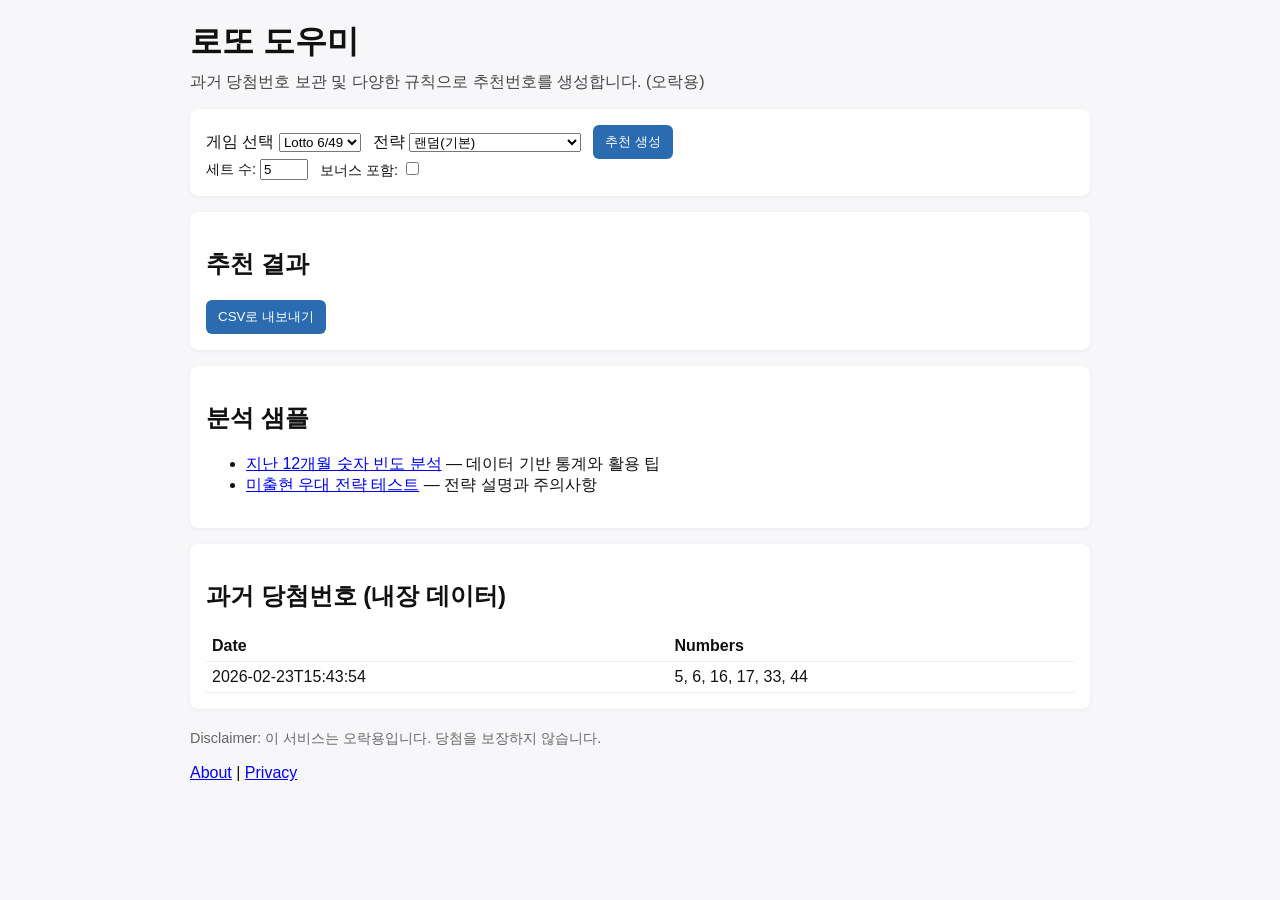
<file: web-lotto/index.html>
<!doctype html>
<html lang="ko">
<head>
  <meta charset="utf-8">
  <meta name="viewport" content="width=device-width,initial-scale=1">
  <title>로또 도우미 — 과거 당첨 + 추천 생성기</title>
  <link rel="stylesheet" href="styles.css">
  <link rel="icon" href="/favicon.png" sizes="64x64">
  <meta name="description" content="로또 도우미 - 과거 당첨번호와 다양한 전략으로 추천번호를 생성하는 교육/오락용 도구">
  <meta property="og:title" content="로또 도우미 - 로또 추천 생성기">
  <meta property="og:description" content="과거 당첨번호 아카이브와 빈도/미출현/균형 전략을 제공하는 간단한 로또 도우미">
</head>
<body>
  <main class="container">
    <h1>로또 도우미</h1>
    <p class="lead">과거 당첨번호 보관 및 다양한 규칙으로 추천번호를 생성합니다. (오락용)</p>

    <section id="controls" class="card">
      <div class="row">
        <label>게임 선택
          <select id="gameSelect">
            <option value="649">Lotto 6/49</option>
            <option value="max">Lotto Max</option>
          </select>
        </label>
        <label>전략
          <select id="strategy">
            <option value="random">랜덤(기본)</option>
            <option value="freq">빈도 기반 (최근빈도 우대)</option>
            <option value="cold">미출현 우대 (최근 미출현)</option>
            <option value="balanced">짝수/홀수 균형</option>
          </select>
        </label>
        <button id="genBtn">추천 생성</button>
      </div>
      <div class="row small">
        <label>세트 수: <input id="count" type="number" min="1" max="20" value="5"></label>
        <label>보너스 포함: <input id="bonus" type="checkbox"></label>
      </div>
    </section>

    <section id="results" class="card">
      <h2>추천 결과</h2>
      <div id="output"></div>
      <button id="exportCsv">CSV로 내보내기</button>
    </section>

    <section class="card"><h2>분석 샘플</h2><ul><li><a href="/analysis/analysis1.html">지난 12개월 숫자 빈도 분석</a> — 데이터 기반 통계와 활용 팁</li><li><a href="/analysis/analysis2.html">미출현 우대 전략 테스트</a> — 전략 설명과 주의사항</li></ul></section>

    <section id="history" class="card">
      <h2>과거 당첨번호 (내장 데이터)</h2>
      <div id="historyTable"></div>
    </section>

    <footer>
      <p>Disclaimer: 이 서비스는 오락용입니다. 당첨을 보장하지 않습니다.</p>
    </footer>
  <p><a href="about.html">About</a> | <a href="privacy.html">Privacy</a></p>
</main>
  <script src="app.js"></script>
</body>
</html>
</file>
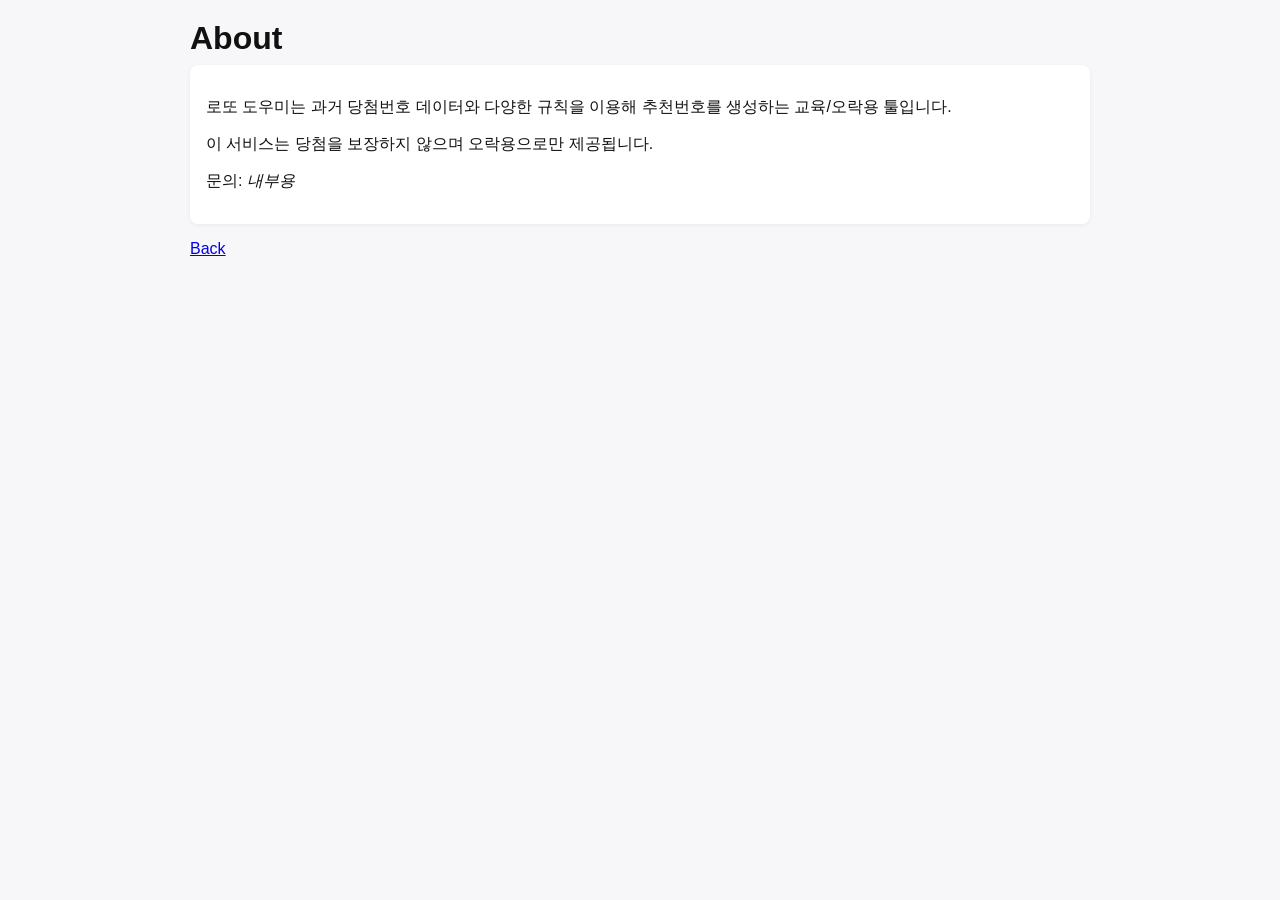
<file: web-lotto/about.html>
<!doctype html>
<html lang="ko"><head><meta charset="utf-8"><meta name="viewport" content="width=device-width,initial-scale=1"><title>About - 로또 도우미</title>
<link rel="stylesheet" href="styles.css"></head><body><main class="container"><h1>About</h1>
<div class="card"><p>로또 도우미는 과거 당첨번호 데이터와 다양한 규칙을 이용해 추천번호를 생성하는 교육/오락용 툴입니다.</p>
<p>이 서비스는 당첨을 보장하지 않으며 오락용으로만 제공됩니다.</p>
<p>문의: <em>내부용</em></p></div>
<p><a href="index.html">Back</a></p></main></body></html>
</file>
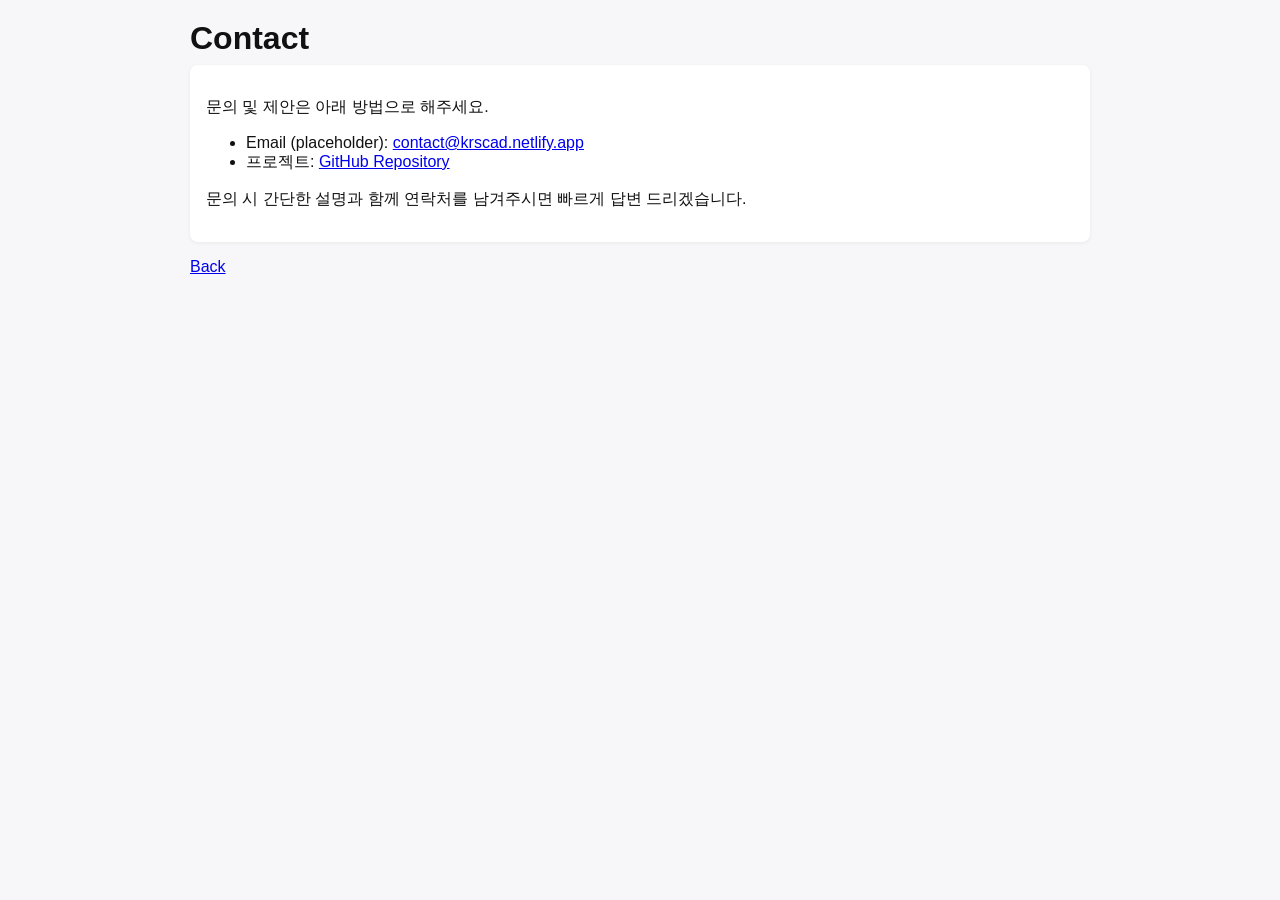
<file: web-lotto/contact.html>
<!doctype html>
<html lang="ko">
<head>
  <meta charset="utf-8">
  <meta name="viewport" content="width=device-width,initial-scale=1">
  <title>Contact - 로또 도우미</title>
  <link rel="stylesheet" href="styles.css">
</head>
<body>
  <main class="container">
    <h1>Contact</h1>
    <div class="card">
      <p>문의 및 제안은 아래 방법으로 해주세요.</p>
      <ul>
        <li>Email (placeholder): <a href="mailto:contact@krscad.netlify.app">contact@krscad.netlify.app</a></li>
        <li>프로젝트: <a href="https://github.com/sj/sj-web-lotto" target="_blank">GitHub Repository</a></li>
      </ul>
      <p>문의 시 간단한 설명과 함께 연락처를 남겨주시면 빠르게 답변 드리겠습니다.</p>
    </div>
    <p><a href="/index.html">Back</a></p>
  </main>
</body>
</html>
</file>
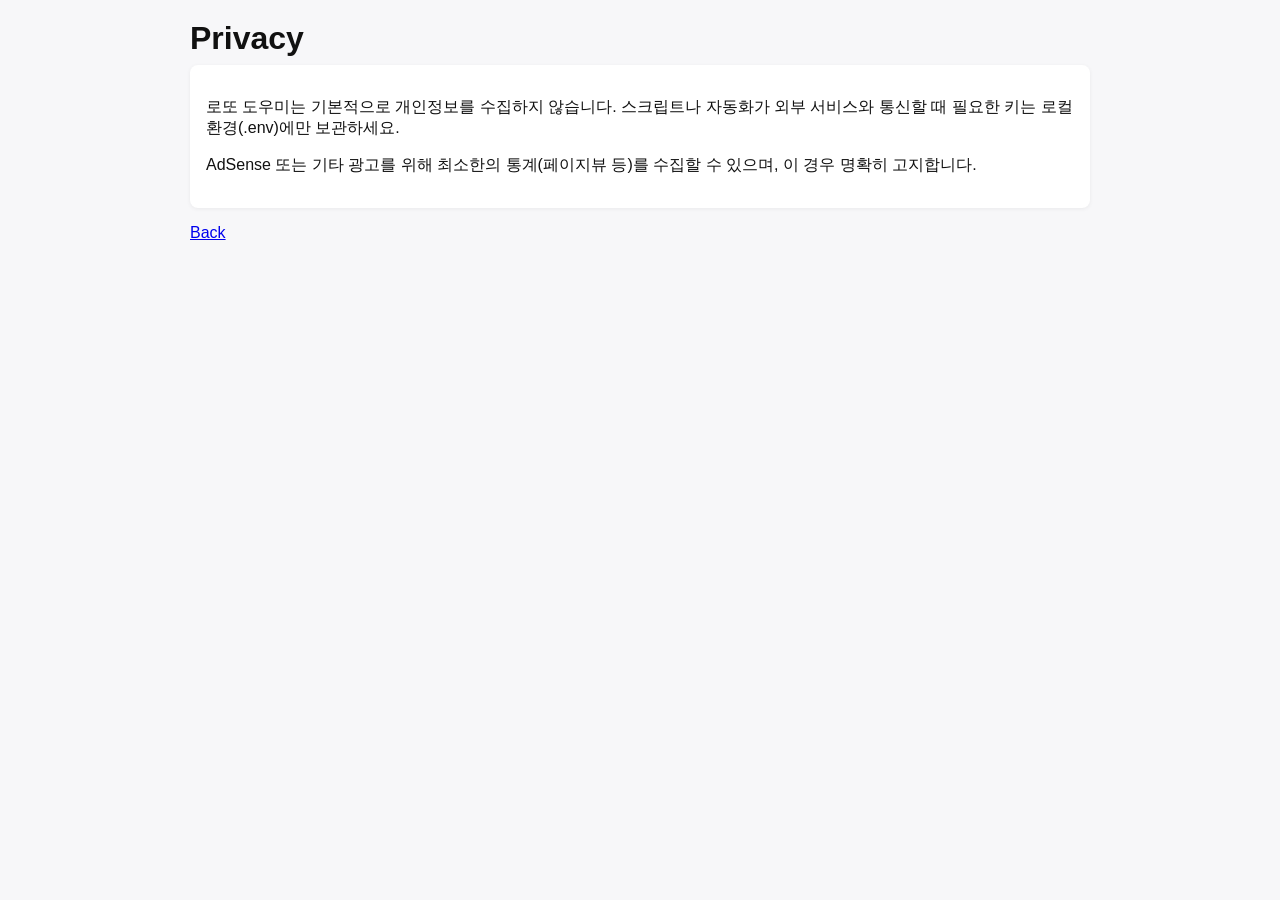
<file: web-lotto/privacy.html>
<!doctype html>
<html lang="ko"><head><meta charset="utf-8"><meta name="viewport" content="width=device-width,initial-scale=1"><title>Privacy - 로또 도우미</title>
<link rel="stylesheet" href="styles.css"></head><body><main class="container"><h1>Privacy</h1>
<div class="card"><p>로또 도우미는 기본적으로 개인정보를 수집하지 않습니다. 스크립트나 자동화가 외부 서비스와 통신할 때 필요한 키는 로컬 환경(.env)에만 보관하세요.</p>
<p>AdSense 또는 기타 광고를 위해 최소한의 통계(페이지뷰 등)를 수집할 수 있으며, 이 경우 명확히 고지합니다.</p></div>
<p><a href="index.html">Back</a></p></main></body></html>
</file>
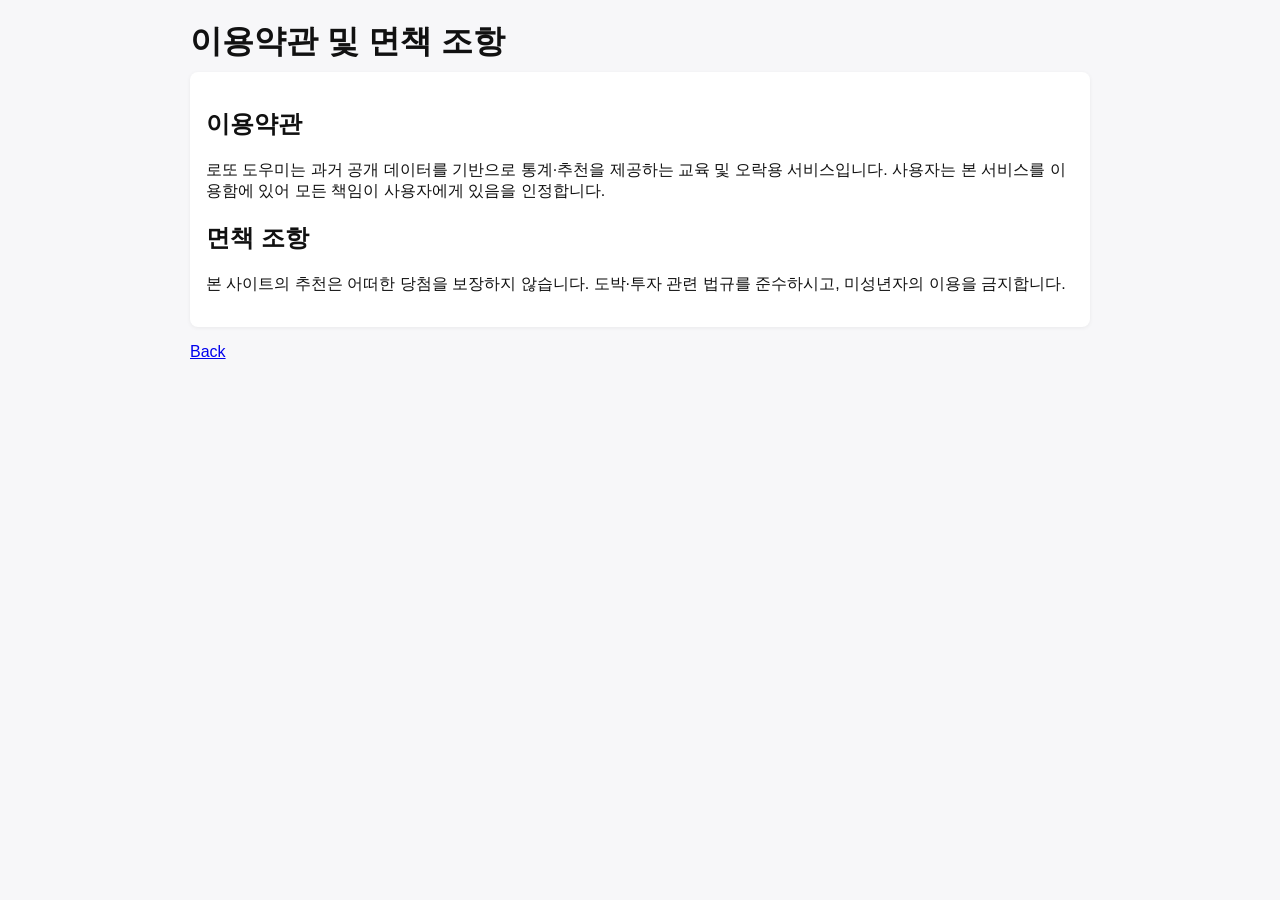
<file: web-lotto/terms.html>
<!doctype html>
<html lang="ko">
<head>
  <meta charset="utf-8">
  <meta name="viewport" content="width=device-width,initial-scale=1">
  <title>Terms & Disclaimer - 로또 도우미</title>
  <link rel="stylesheet" href="styles.css">
</head>
<body>
  <main class="container">
    <h1>이용약관 및 면책 조항</h1>
    <div class="card">
      <h2>이용약관</h2>
      <p>로또 도우미는 과거 공개 데이터를 기반으로 통계·추천을 제공하는 교육 및 오락용 서비스입니다. 사용자는 본 서비스를 이용함에 있어 모든 책임이 사용자에게 있음을 인정합니다.</p>
      <h2>면책 조항</h2>
      <p>본 사이트의 추천은 어떠한 당첨을 보장하지 않습니다. 도박·투자 관련 법규를 준수하시고, 미성년자의 이용을 금지합니다.</p>
    </div>
    <p><a href="/index.html">Back</a></p>
  </main>
</body>
</html>
</file>
<file: web-lotto/styles.css>
:root{--bg:#f7f7f9;--card:#fff;--accent:#2b6cb0}
body{font-family:Inter,Segoe UI,Roboto,Helvetica,Arial,sans-serif;background:var(--bg);color:#111;margin:0;padding:20px}
.container{max-width:900px;margin:0 auto}
.card{background:var(--card);padding:16px;border-radius:8px;box-shadow:0 1px 4px rgba(0,0,0,0.06);margin-bottom:16px}
.row{display:flex;gap:12px;flex-wrap:wrap;align-items:center}
.small{font-size:0.9rem}
h1{margin:0 0 8px}
.lead{margin-top:4px;color:#444}
button{background:var(--accent);color:#fff;border:none;padding:8px 12px;border-radius:6px;cursor:pointer}
#output .set{padding:8px;border:1px dashed #ddd;margin:8px 0;border-radius:6px}
#historyTable table{width:100%;border-collapse:collapse}
#historyTable th,#historyTable td{padding:6px;border-bottom:1px solid #eee;text-align:left}
footer{margin-top:20px;color:#666;font-size:0.9rem}
</file>
